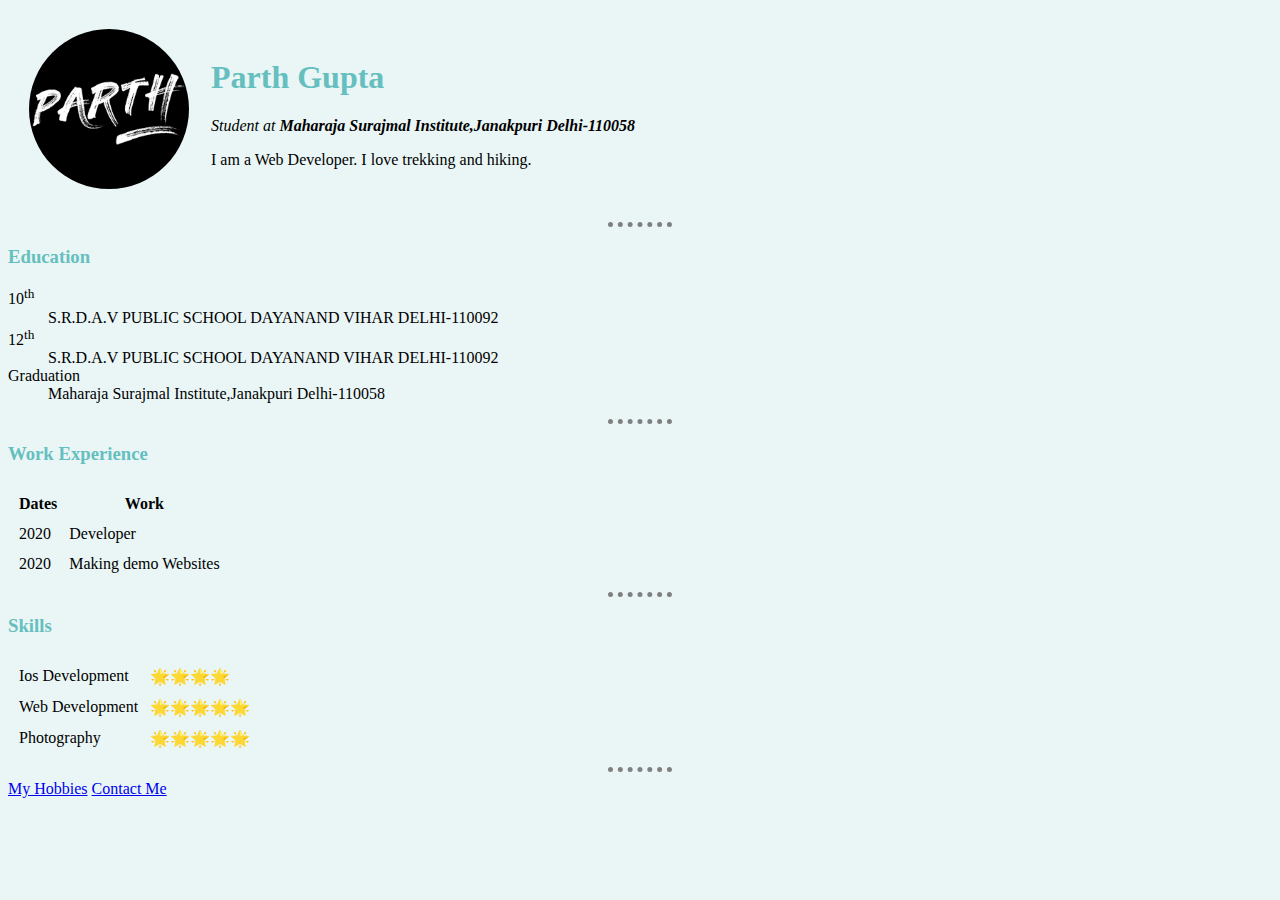
<file: index.html>
<!DOCTYPE html>
<html>
    <head>
        <meta charset="utf-8">
        <title>Parth's Personal Site</title>
        <link rel="stylesheet" href="css-site/styles.css">
    </head>
    <body>
        <table cellspacing="20">
            <tr>
                <td> <img src="Images/parth.png" alt="parth pic"></td>
                <td><h1>Parth Gupta</h1>
                    <p><em>Student at <strong> Maharaja Surajmal Institute,Janakpuri Delhi-110058</strong></em></p>
                    <p>I am a Web Developer. I love trekking and hiking.</p></td>
            </tr>
        </table>
        <hr>
        <h3>Education</h3>
       <dl>
           <dt> 10<sup>th</sup>
               <dd>S.R.D.A.V PUBLIC SCHOOL DAYANAND VIHAR DELHI-110092</dd>
           </dt>
           <dt>12<sup>th</sup></dt>
           <dd>S.R.D.A.V PUBLIC SCHOOL DAYANAND VIHAR DELHI-110092</dd>
           <dt>Graduation
               <dd>Maharaja Surajmal Institute,Janakpuri Delhi-110058</dd>
           </dt>
       </dl>
       <hr>
       <h3>Work Experience</h3>
       <table cellspacing="10">
           <tr>
               <th>Dates</th>
               <th>Work</th>
               </tr>
               <tr>
               <td>2020</td>
               <td>Developer</td>
           </tr>
           <tr>
               <td>2020</td>
               <td>Making demo Websites</td>
           </tr>
       </table>
       <hr>
       <h3>Skills</h3>
       <table cellspacing="10">
           <tr>
               <td>Ios Development</td>
               <td>🌟🌟🌟🌟</td>
           </tr>
           <tr>
            <td>Web Development</td>
            <td>🌟🌟🌟🌟🌟</td>
        </tr>
        <tr>
            <td>Photography</td>
            <td>🌟🌟🌟🌟🌟</td>
        </tr>
       </table> 
       <hr>
    <a href="hobbies.html">My Hobbies</a>
    <a href="contact.html">Contact Me</a>
    </body>
</html>
</file>
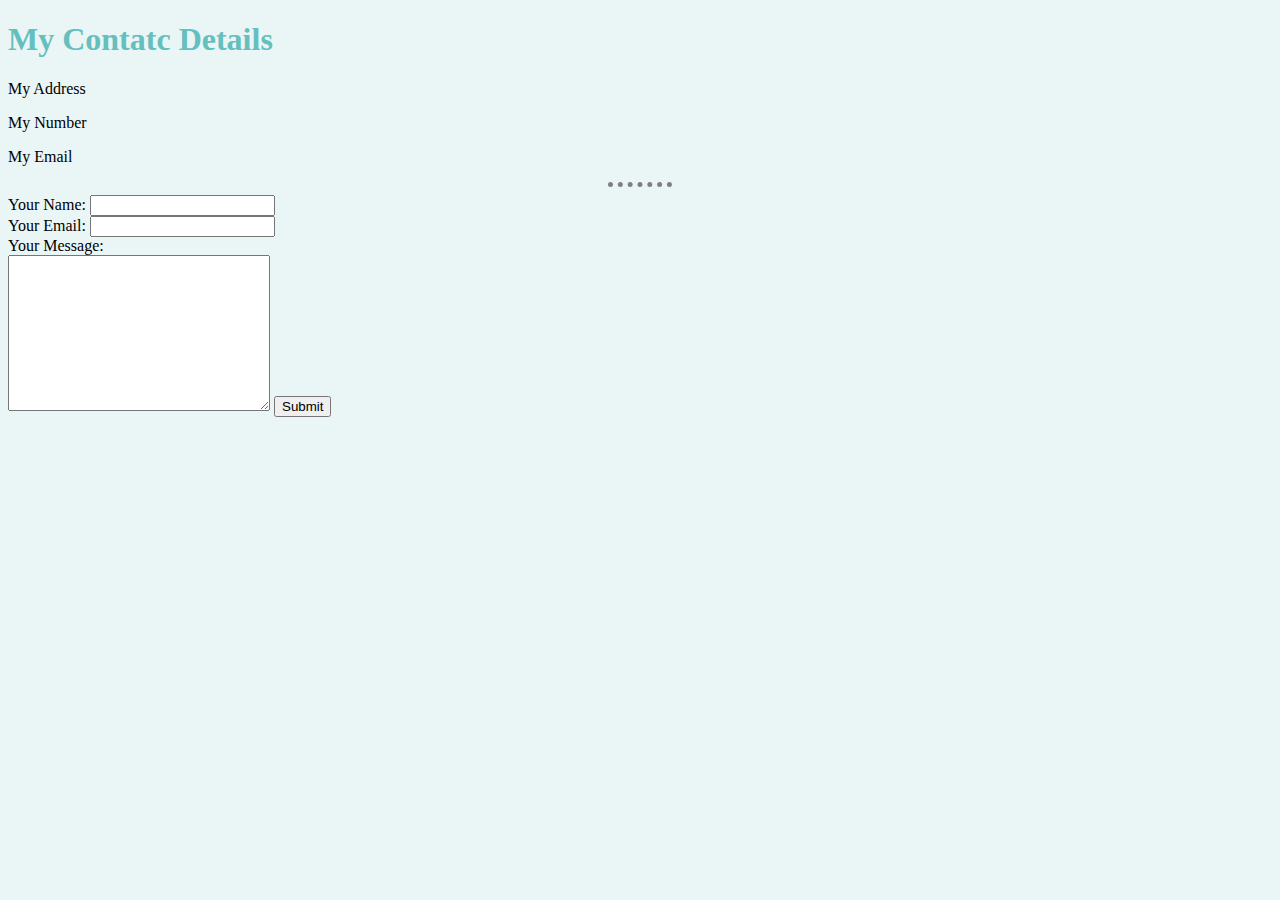
<file: contact.html>
<!DOCTYPE html>
<html>
    <head>
        <meta charset="utf-8">
        <title>Contact ME</title>
        <link rel="stylesheet" href="css-site/styles.css">
  </head>
  <body>
      <h1>My Contatc Details</h1>
     <p>My Address</p>
     <p>My Number</p>
     <p>My Email</p>
     <hr>
     <form  action="mailto:pgupta252000@gmail.com" method="post" enctype="text/plain">
         <label>Your Name:</label>
         <input type="text" name="Your Name:">
         <br>
         <label>Your Email:</label>
         <input type="email" name="Your Email:">
         <br>
         <label>Your Message:</label>
         <br>
         <textarea name="Your Message" id="" cols="30" rows="10"></textarea>
         <input type="submit">
     </form>

  </body>
</html>
</file>
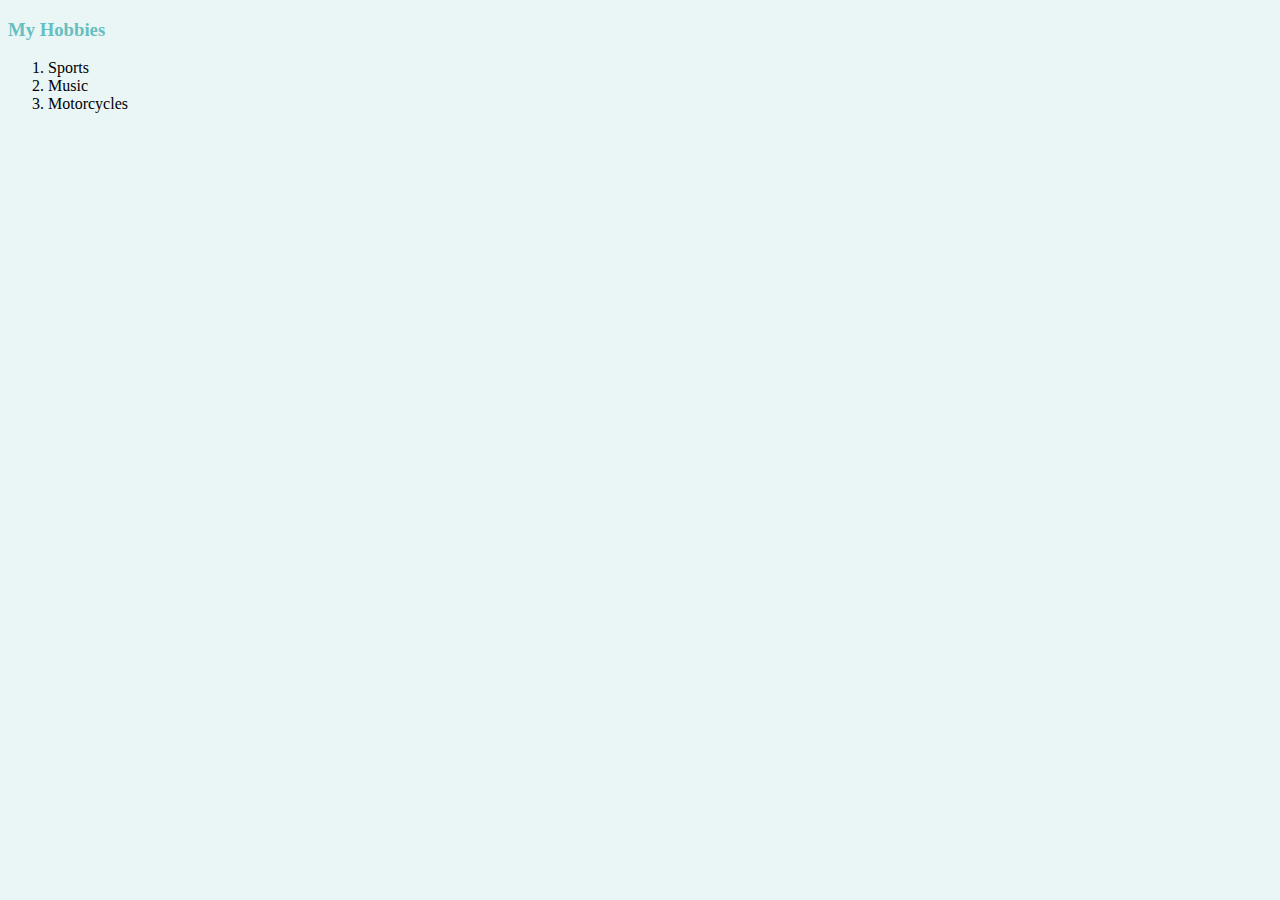
<file: hobbies.html>
<!DOCTYPE html>
<html>
    <head>
        <meta charset="utf-8">
        <title>My Hobbies</title>
        <link rel="stylesheet" href="css-site/styles.css">
  </head>
  <body>
    <h3> My Hobbies</h3>
    <ol>
        <li>Sports</li>
        <li>Music</li>
        <li>Motorcycles</li>
    </ol>
  </body>
</html>
</file>
<file: css-site/styles.css>
body{
    background-color: #EAF6F6;
}
img{
    border-radius: 50%;
    width: 160px;
}
hr{
    border-style: none;
    border-top-style:dotted ;
    border-color: grey;
    border-width: 5px;
    width: 5%;
}
h1,h3{
    color: #66BFBF;
}
</file>
